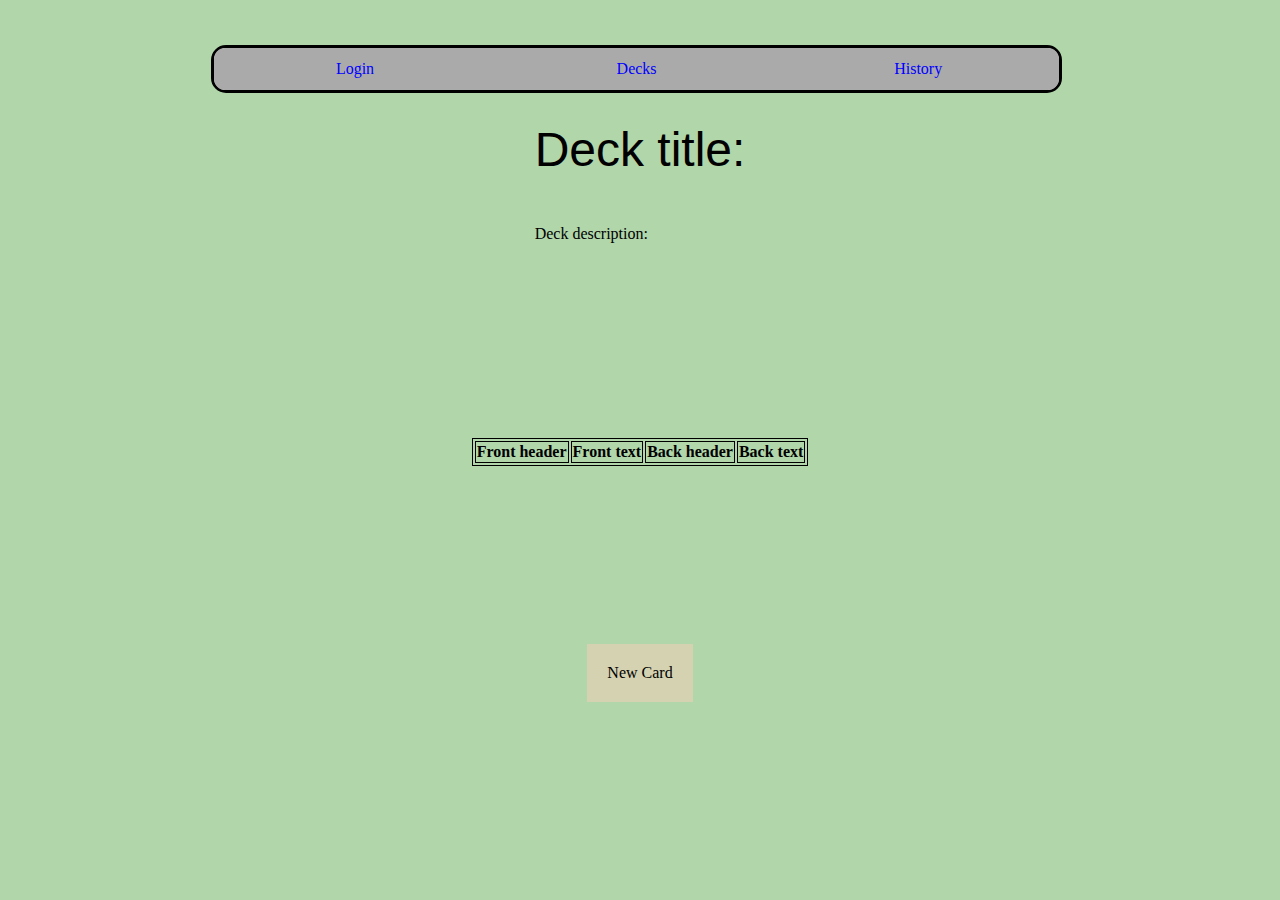
<file: templates/deck.html>
<!DOCTYPE html>
<html lang="en">
	<head>
		<meta charset="UTF-8" />
		<meta http-equiv="X-UA-Compatible" content="IE=edge" />
		<meta name="viewport" content="width=device-width, initial-scale=1.0" />
		<title>Flashcards</title>
		<link rel="stylesheet" href="/static/css/general.css" />
		<link rel="stylesheet" href="/static/css/deck.css" />
		<link
			rel="shortcut icon"
			href="../static/favicon.ico"
			type="image/x-icon"
		/>
	</head>
	<body>
		<div class="link-bar">
				<a class="link-bar-container" href="http://127.0.0.1:5000/login">Login</a>
				<a class="link-bar-container" href="http://127.0.0.1:5000/profile">Decks</a>
				<a class="link-bar-container" href="http://127.0.0.1:5000/history">History</a>
		</div>
		<div class="main-container">
			<div>
				<div class="title-wrapper">
					<h1 class="title">Deck title:</h1>
				</div>
				<div class="description">
					<p class="description-text">Deck description: </p>
				</div>
			</div>
			<div class="cards-container">
				<table id="cards-table">
					<tr class="header">
						<th>Front header</th>
						<th>Front text</th>
						<th>Back header</th>
						<th>Back text</th>
					</tr>
				</table>
			</div>
			<a class="bottom-button new-card" href="">New Card</a>
			<div class="filler"></div>
		</div>
	</body>
	<script src="../static/js/deck.js"></script>
</html>
</file>
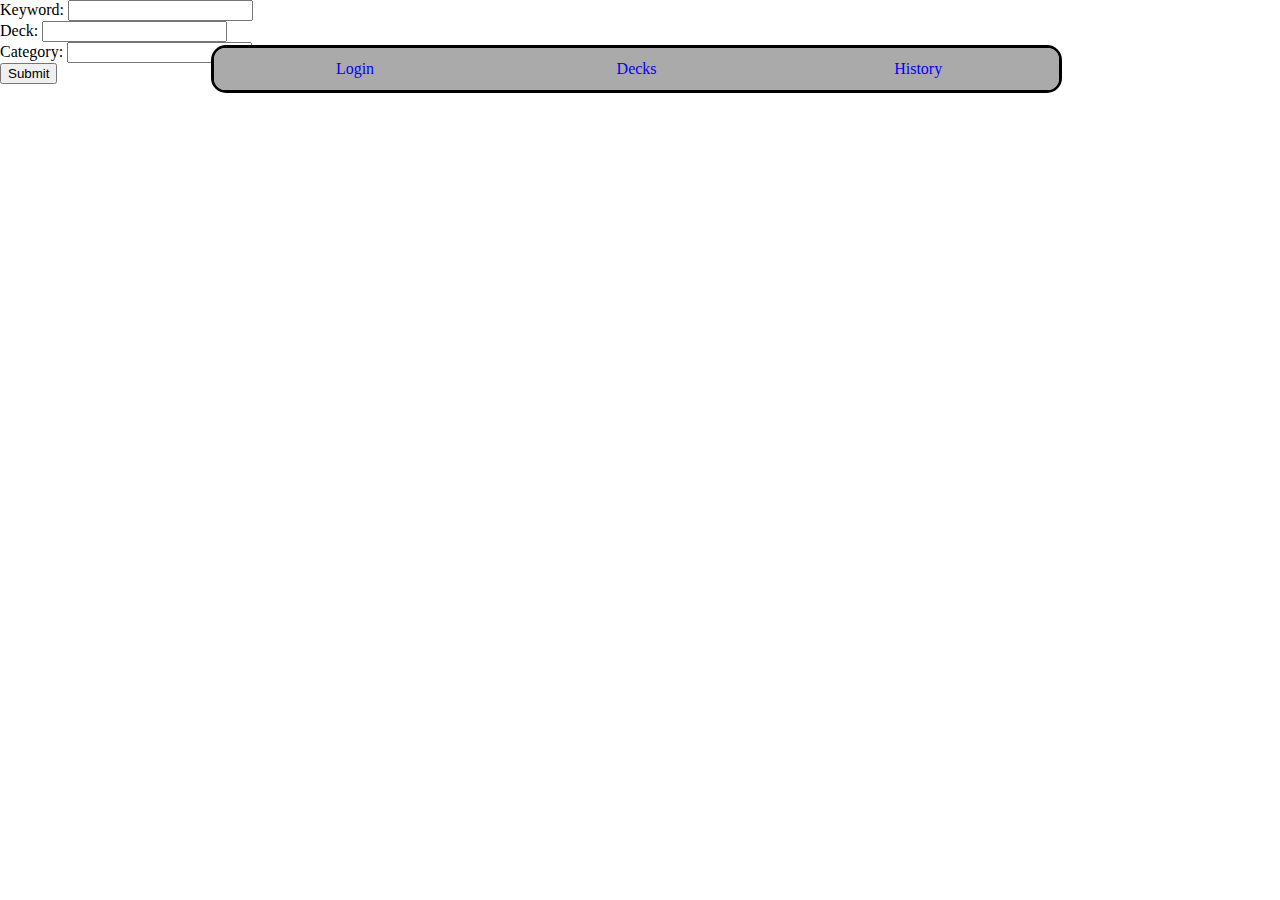
<file: templates/deck_list.html>
<!DOCTYPE html>
<html lang="en">
	<head>
		<meta charset="UTF-8" />
		<meta http-equiv="X-UA-Compatible" content="IE=edge" />
		<meta name="viewport" content="width=device-width, initial-scale=1.0" />
		<title>Flashcards</title>
		<link rel="stylesheet" href="/static/css/general.css" />
		<!-- <link rel="stylesheet" href="/static/css/profile.css" /> -->
		<link
			rel="shortcut icon"
			href="../static/favicon.ico"
			type="image/x-icon"
		/>
	</head>
	<body>
		<div class="link-bar">
				<a class="link-bar-container" href="http://127.0.0.1:5000/login">Login</a>
				<a class="link-bar-container" href="http://127.0.0.1:5000/profile">Decks</a>
				<a class="link-bar-container" href="http://127.0.0.1:5000/history">History</a>
		</div>
		<div class="form-wrapper">
            <form action="/search" method="post" class="input-boxes">
                <div class="input-rows new-deck-form-wrapper">
                    <label for="keyword">Keyword:</label>
                    <input type="text" name="keyword" id="keyword"></input>
                </div>
                <div class="input-rows new-deck-form-wrapper">
                    <label for="deckname">Deck:</label>
                    <input type="text" name="deckname" id="deckname"></input>
                </div>
                <div class="input-rows new-deck-form-wrapper">
                    <label for="categoryname0">Category:</label>
                    <input type="text" name="categoryname0" id="categoryname0"></input>
                </div>
                <div class="input-rows new-deck-form-wrapper">
                    <input type="submit"></submit>
                </div>	
            </form>
        </div>
	</body>
	<!-- <script src="/static/js/script.js"></script> -->
</html>
</file>
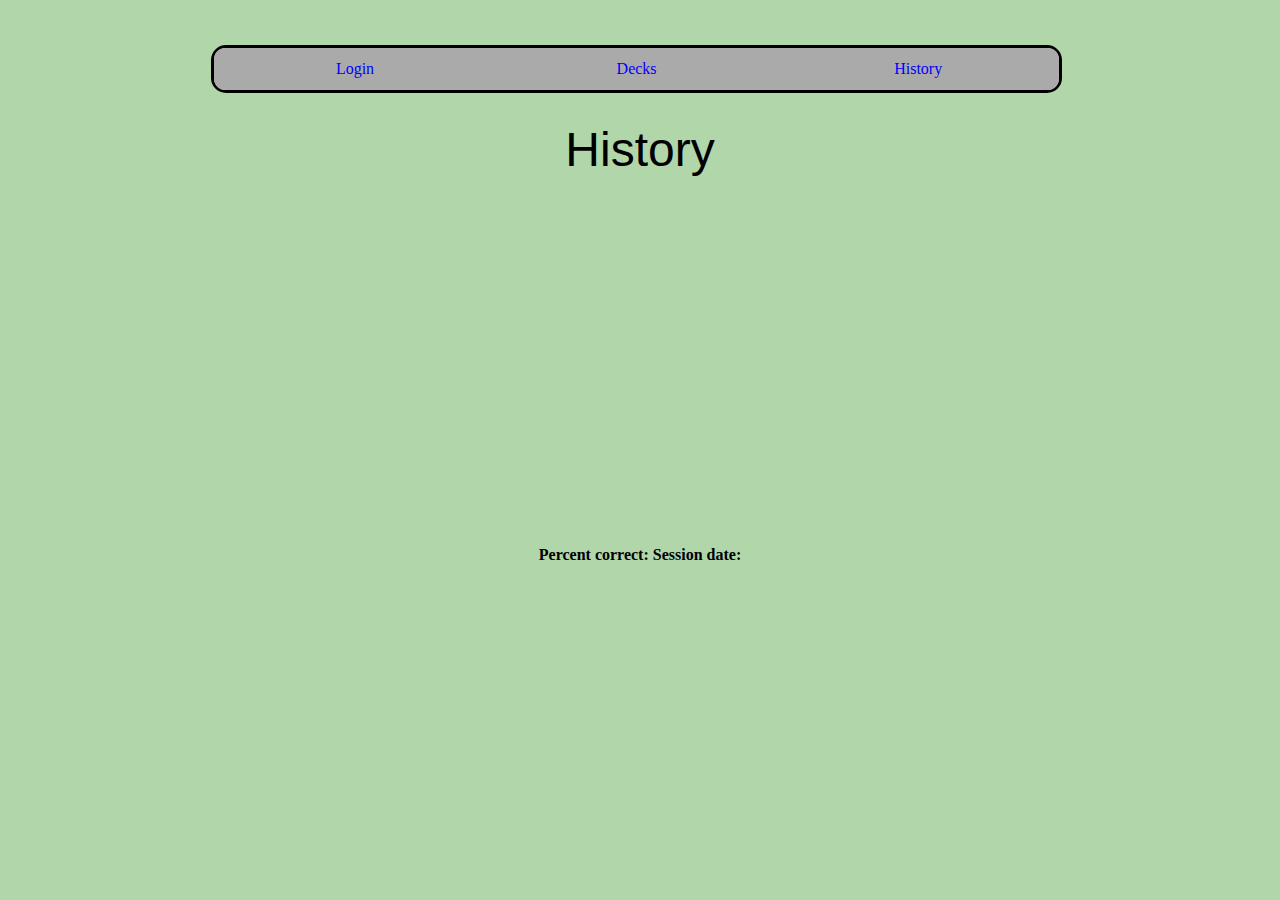
<file: templates/history.html>
<!DOCTYPE html>
<html lang="en">
	<head>
		<meta charset="UTF-8" />
		<meta http-equiv="X-UA-Compatible" content="IE=edge" />
		<meta name="viewport" content="width=device-width, initial-scale=1.0" />
		<title>Flashcards</title>
		<link rel="stylesheet" href="/static/css/general.css" />
		<link rel="stylesheet" href="/static/css/profile.css" />
		<link
			rel="shortcut icon"
			href="../static/favicon.ico"
			type="image/x-icon"
		/>
	</head>
	<body>
		<div class="link-bar">
				<a class="link-bar-container" href="http://127.0.0.1:5000/login">Login</a>
				<a class="link-bar-container" href="http://127.0.0.1:5000/profile">Decks</a>
				<a class="link-bar-container" href="http://127.0.0.1:5000/history">History</a>
		</div>
		<div class="main-container">
			<div class="title-wrapper">
				<h1 class="title">History</h1>
			</div>

            <div id="history-container">
				<table id="history-table">
					<tr class="header">
						<th>Percent correct:</th>
						<th>Session date:</th>
						<div class="dropdown"></div>
					</tr>
				</table>
			</div>

			<div class="filler"></div>
        </div>
	</body>
	<script src="/static/js/history.js"></script>
</html>
</file>
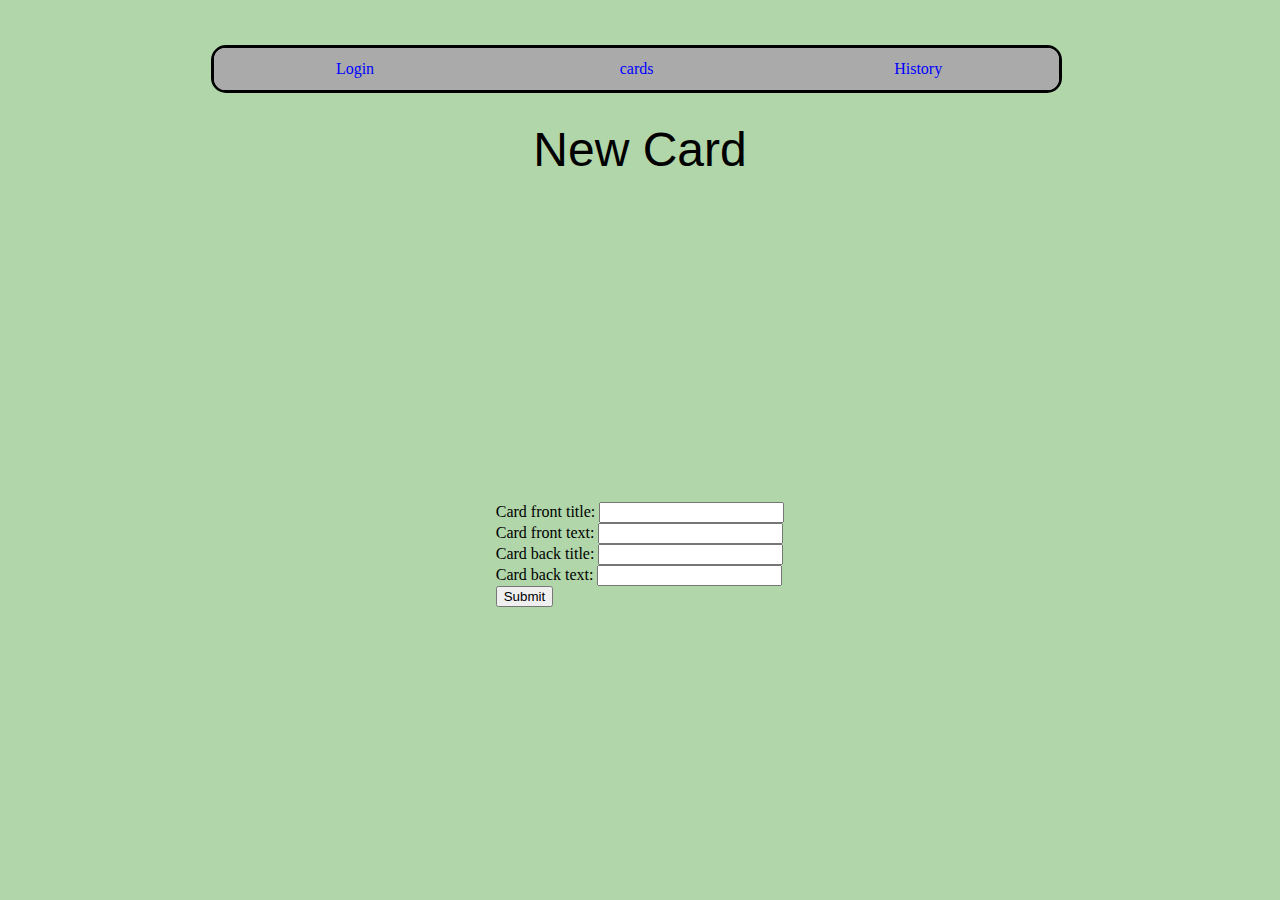
<file: templates/new_card.html>
<!DOCTYPE html>
<html lang="en">
	<head>
		<meta charset="UTF-8" />
		<meta http-equiv="X-UA-Compatible" content="IE=edge" />
		<meta name="viewport" content="width=device-width, initial-scale=1.0" />
		<title>Flashcards</title>

		<link rel="stylesheet" href="/static/css/general.css" />
		<link
			rel="shortcut icon"
			href="../static/favicon.ico"
			type="image/x-icon"
		/>
	</head>
	<body>
		<div class="link-bar">
				<a class="link-bar-container" href="http://127.0.0.1:5000/login">Login</a>
				<a class="link-bar-container" href="http://127.0.0.1:5000/profile">cards</a>
				<a class="link-bar-container" href="http://127.0.0.1:5000/history">History</a>
		</div>
		<div class="main-container">
			<div class="title-wrapper">
				<h1 class="title">New Card</h1>
			</div>

			<div class="form-wrapper">
				<form id="form" action="/new_card/{{deck_id}}" method="post" class="input-boxes">
					<div class="input-rows new-card-form-wrapper">
						<label for="card-front-title">Card front title:</label>
						<input type="text" name="card-front-title" id="card-front-title"></input>
					</div>
					<div class="input-rows new-card-form-wrapper">
						<label for="card-front-text">Card front text:</label>
						<input type="text" name="card-front-text" id="card-front-text"></input>
					</div>
					<div class="input-rows new-card-form-wrapper">
						<label for="card-back-title">Card back title:</label>
						<input type="text" name="card-back-title" id="card-back-title"></input>
					</div>
					<div class="input-rows new-card-form-wrapper">
						<label for="card-back-text">Card back text:</label>
						<input type="text" name="card-back-text" id="card-back-text"></input>
					</div>
					<div class="input-rows new-card-form-wrapper">
						<input type="submit"></submit>
					</div>	
				</form>
			</div>
			<div class="filler"></div>
		</div>
	</body>
</html>
</file>
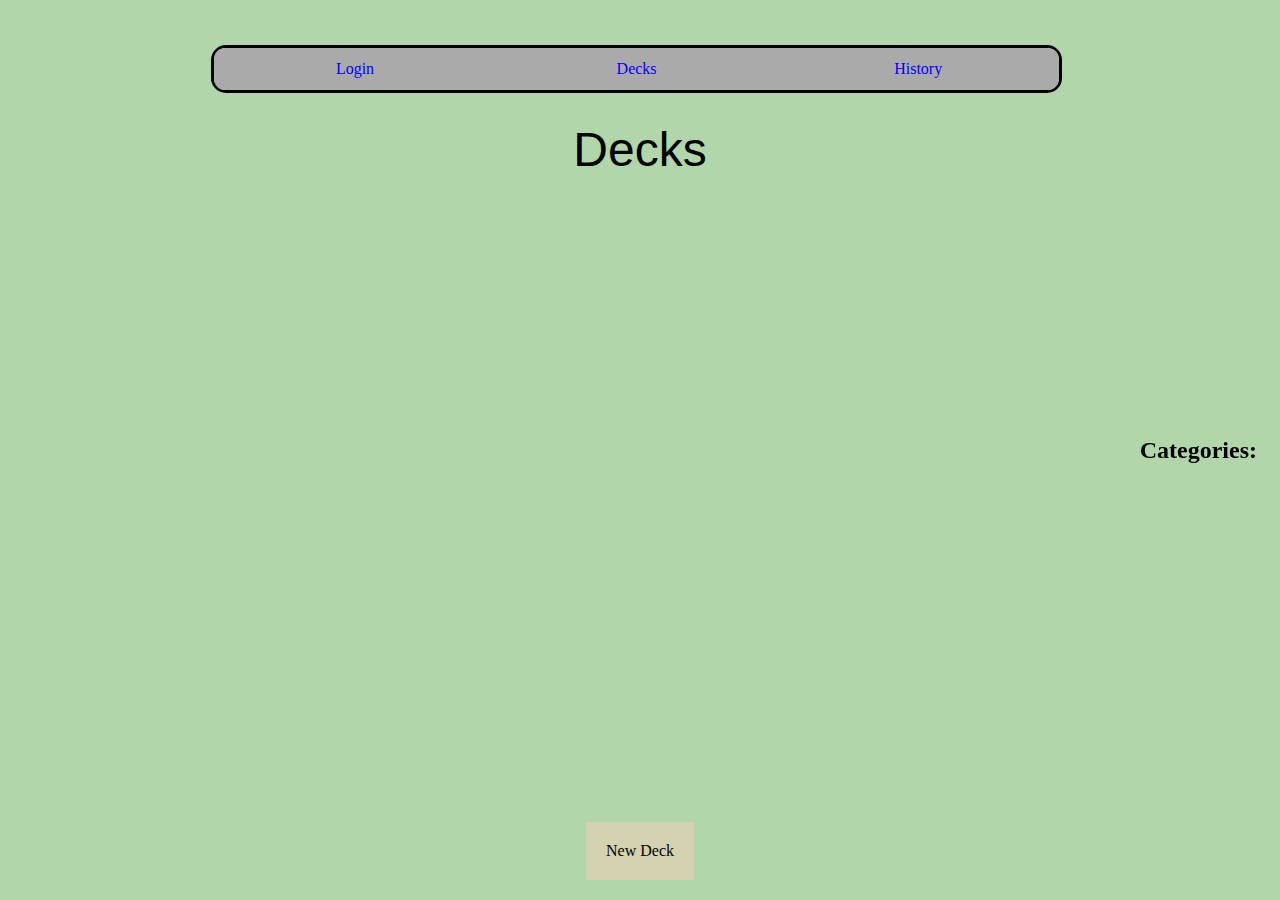
<file: templates/profile.html>
<!DOCTYPE html>
<html lang="en">
	<head>
		<meta charset="UTF-8" />
		<meta http-equiv="X-UA-Compatible" content="IE=edge" />
		<meta name="viewport" content="width=device-width, initial-scale=1.0" />
		<title>Flashcards</title>
		<link rel="stylesheet" href="/static/css/general.css" />
		<link rel="stylesheet" href="/static/css/profile.css" />
		<link
			rel="shortcut icon"
			href="../static/favicon.ico"
			type="image/x-icon"
		/>
	</head>
	<body>
		<div class="link-bar">
				<a class="link-bar-container" href="http://127.0.0.1:5000/login">Login</a>
				<a class="link-bar-container" href="http://127.0.0.1:5000/profile">Decks</a>
				<a class="link-bar-container" href="http://127.0.0.1:5000/history">History</a>
		</div>
		<div class="main-container">
			<div class="title-wrapper">
				<h1 class="title">Decks</h1>
			</div>
			<div id="deck-container"></div>
			<a class="bottom-button new-deck" href="{{url_for('new_deck')}}">New Deck</a>
		</div>
		<div class="category-container">
			<table id="category-table">
				<tr>
					<th><h2>Categories:</h2></th>
				</tr>
			</table>
		</div>

	</body>
	<script src="/static/js/script.js"></script>
</html>
</file>
<file: static/css/general.css>
.link-bar {
	position: fixed;
	top: 5vh;
	left: calc(33vw / 2);
	width: 66vw;
	height: calc(5vh - 3px);
	border: 3px solid black;
	border-radius: 15px;
	background-color: #FFF;

	display: flex;
	flex-direction: row;
	justify-content: space-evenly;
}
.link-bar-container {
	padding: 10px;
	background-color: #AAA;
	display: flex;
	flex-direction: column;
	justify-content: center;
	align-items: center;
	width: calc(100% / 3);
	color: #00F;
	text-decoration: none
}

.link-bar-container:first-child {
	border-top-left-radius: 11px;
	border-bottom-left-radius: 11px;
}
.link-bar-container:last-child {
	border-top-right-radius: 11px;
	border-bottom-right-radius: 11px;
}

.link-bar-container:hover {
	background-color: #666;
}
/* .link-bar-container>a {
	color: #00F;
	text-decoration: none;
} */
.main-container {
	width: 100vw;
	height: 90vh;
	background-color: #b0d6aa;

	display: flex;
	flex-direction: column;
	justify-content: space-between;
	align-items: center;
	float: left;
	padding-top: 10vh;
}
/* 
.right {
	width: 20vw;
	height: 100vh;
	background-color: #fffceb;

	display: flex;
	flex-direction: column;
	justify-content: space-around;
	align-items: center;
	float: left;
} */

body {
	height: 100%;
	background-color: #ffffff;
	margin: 0;
	padding: 0;

	display: flex;
	flex-direction: column;
}

.title {
	font-family: sans-serif;
	font-style: normal;
	font-weight: 400;
	font-size: 48px;
	text-align: center;

	color: #000000;
}

.title-wrapper {
	display: flex;
	flex-direction: row;
	align-items: center;
}

.filler-10 {
	padding: 5vh;
}

.bottom-button {
	background-color: #d4d2b1;
	border: none;
	color: black;
	padding: 20px;
	text-align: center;
	text-decoration: none;
	display: inline-block;
	font-size: 16px;
	margin-bottom: 20px;
}

.bottom-button:hover {
	background-color: #a9a88d;
}
</file>
<file: static/css/deck.css>
table,
th,
td {
	border: 1px solid;
}
</file>
<file: static/css/profile.css>
/* .main-container {
	background-color: #b0d6aa;
	width: 100vw;
	height: 100vh;
	display: flex;
	flex-direction: column;
	justify-content: space-between;
	align-items: center;
} */

.category-wrapper {
	background-color: #7e90f9;
	border: 3px solid #7e90f9;
	border-radius: 15px;
	display: flex;
	flex-direction: column;
	margin: 10px 0 10px 0;
}

.category-wrapper:hover {
	background-color: #f9e47e;
	border: 3px solid #7e90f9;
}

/* .category-wrapper:hover > .category {
	padding: calc(0.5ch - 2px) calc(10ch / 2 - 3px) calc(0.5ch - 2px)
		calc(10ch / 2 - 3px);
} */

.category {
	padding: 0.25ch calc(10ch / 2) 0.25ch calc(10ch / 2);
	font-size: 20px;
}

#deck-container {
	width: calc(100vw - 60ch);
	display: flex;
	flex-direction: row;
	flex-wrap: wrap;
	justify-content: space-around;
	align-items: center;
}

.deck-wrapper {
	width: calc(70vw / 3);
	background-color: #dde9db;
	padding: 1ch 3ch 3ch;
	margin-top: 20px;
}

.deck-title {
	text-align: center;
}

.category-container {
	position: fixed;
	right: 20px;
	height: 100vh;
	display: flex;
	flex-direction: column;
	justify-content: center;
}

.deck-link {
	text-decoration: none;
	color: black;
}
</file>
